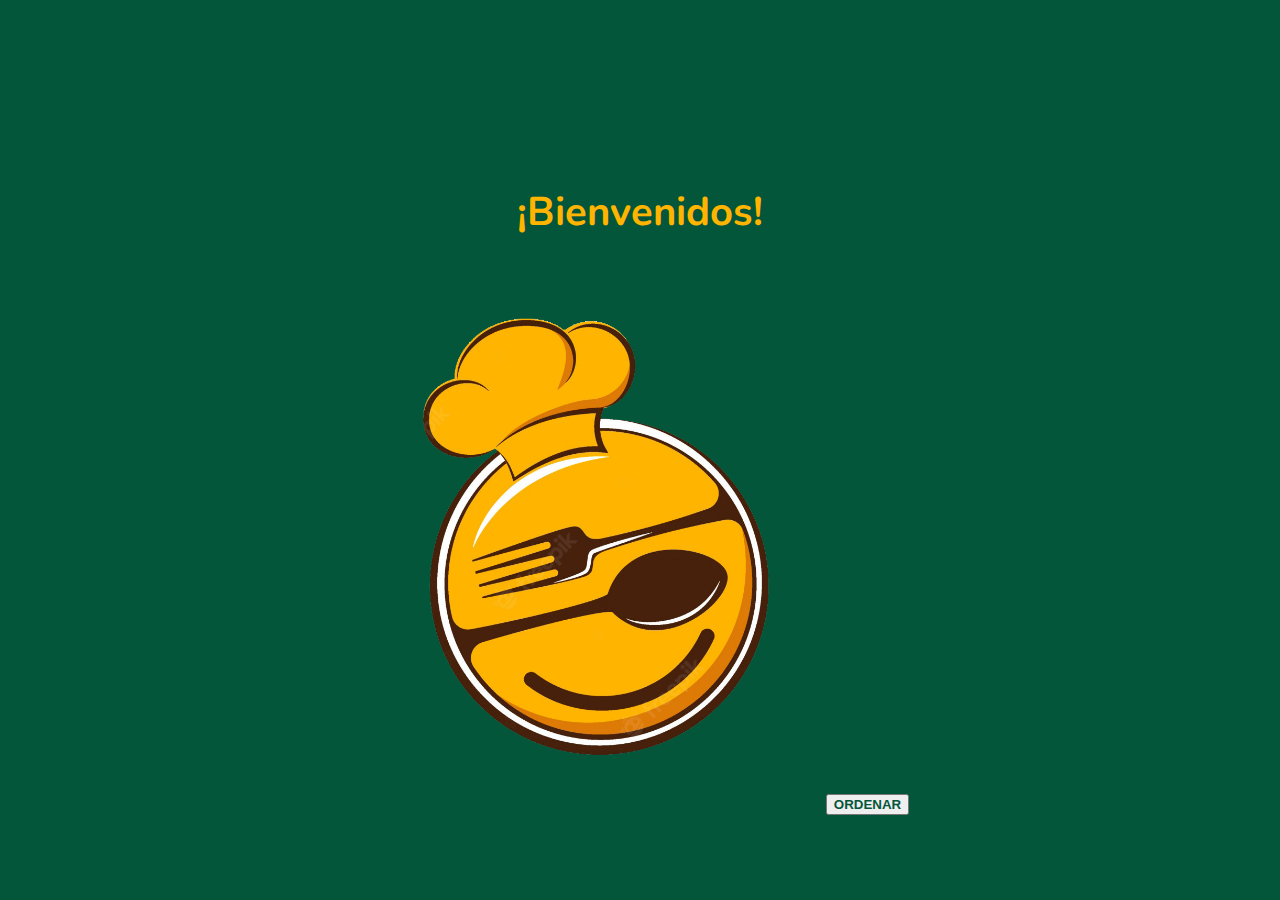
<file: index.html>
<!DOCTYPE html>
<html lang="es">
    <head>
        <meta charset="utf-8">
        <meta name="viewport" content="width=device-width, initial-scale=1">
        <title>The Food App</title>
        <link rel="preconnect" href="https://fonts.googleapis.com">
        <link rel="preconnect" href="https://fonts.gstatic.com" crossorigin>
        <link href="https://fonts.googleapis.com/css2?family=Dosis&family=Nunito:ital,wght@0,300;0,700;1,200&display=swap" rel="stylesheet">
        <script src="https://ajax.googleapis.com/ajax/libs/jquery/3.6.4/jquery.min.js"></script>
        <link href="https://cdn.jsdelivr.net/npm/bootstrap@5.3.1/dist/css/bootstrap.min.css" rel="stylesheet" integrity="sha384-4bw+/aepP/YC94hEpVNVgiZdgIC5+VKNBQNGCHeKRQN+PtmoHDEXuppvnDJzQIu9" crossorigin="anonymous">
        <link href="Estilo/Estilo.css" type="text/css" rel="stylesheet">
    </head>
    <body id="fondoInicio">
    <main id="inicio">
        <h1>¡Bienvenidos!</h1>
        <img id="imagenInicio" src="Imagenes/logoInicio.png">
        <a style="text-decoration:none" href="pageMain.html">
            <button id="botonInicio" type="button" class="d-grid gap-2 col-6 mx-auto btn btn-warning">ORDENAR</button>
        </a>
    </main>
        <script src="https://cdn.jsdelivr.net/npm/bootstrap@5.3.1/dist/js/bootstrap.bundle.min.js" integrity="sha384-HwwvtgBNo3bZJJLYd8oVXjrBZt8cqVSpeBNS5n7C8IVInixGAoxmnlMuBnhbgrkm" crossorigin="anonymous"></script>
    </body>
























</html>
</file>
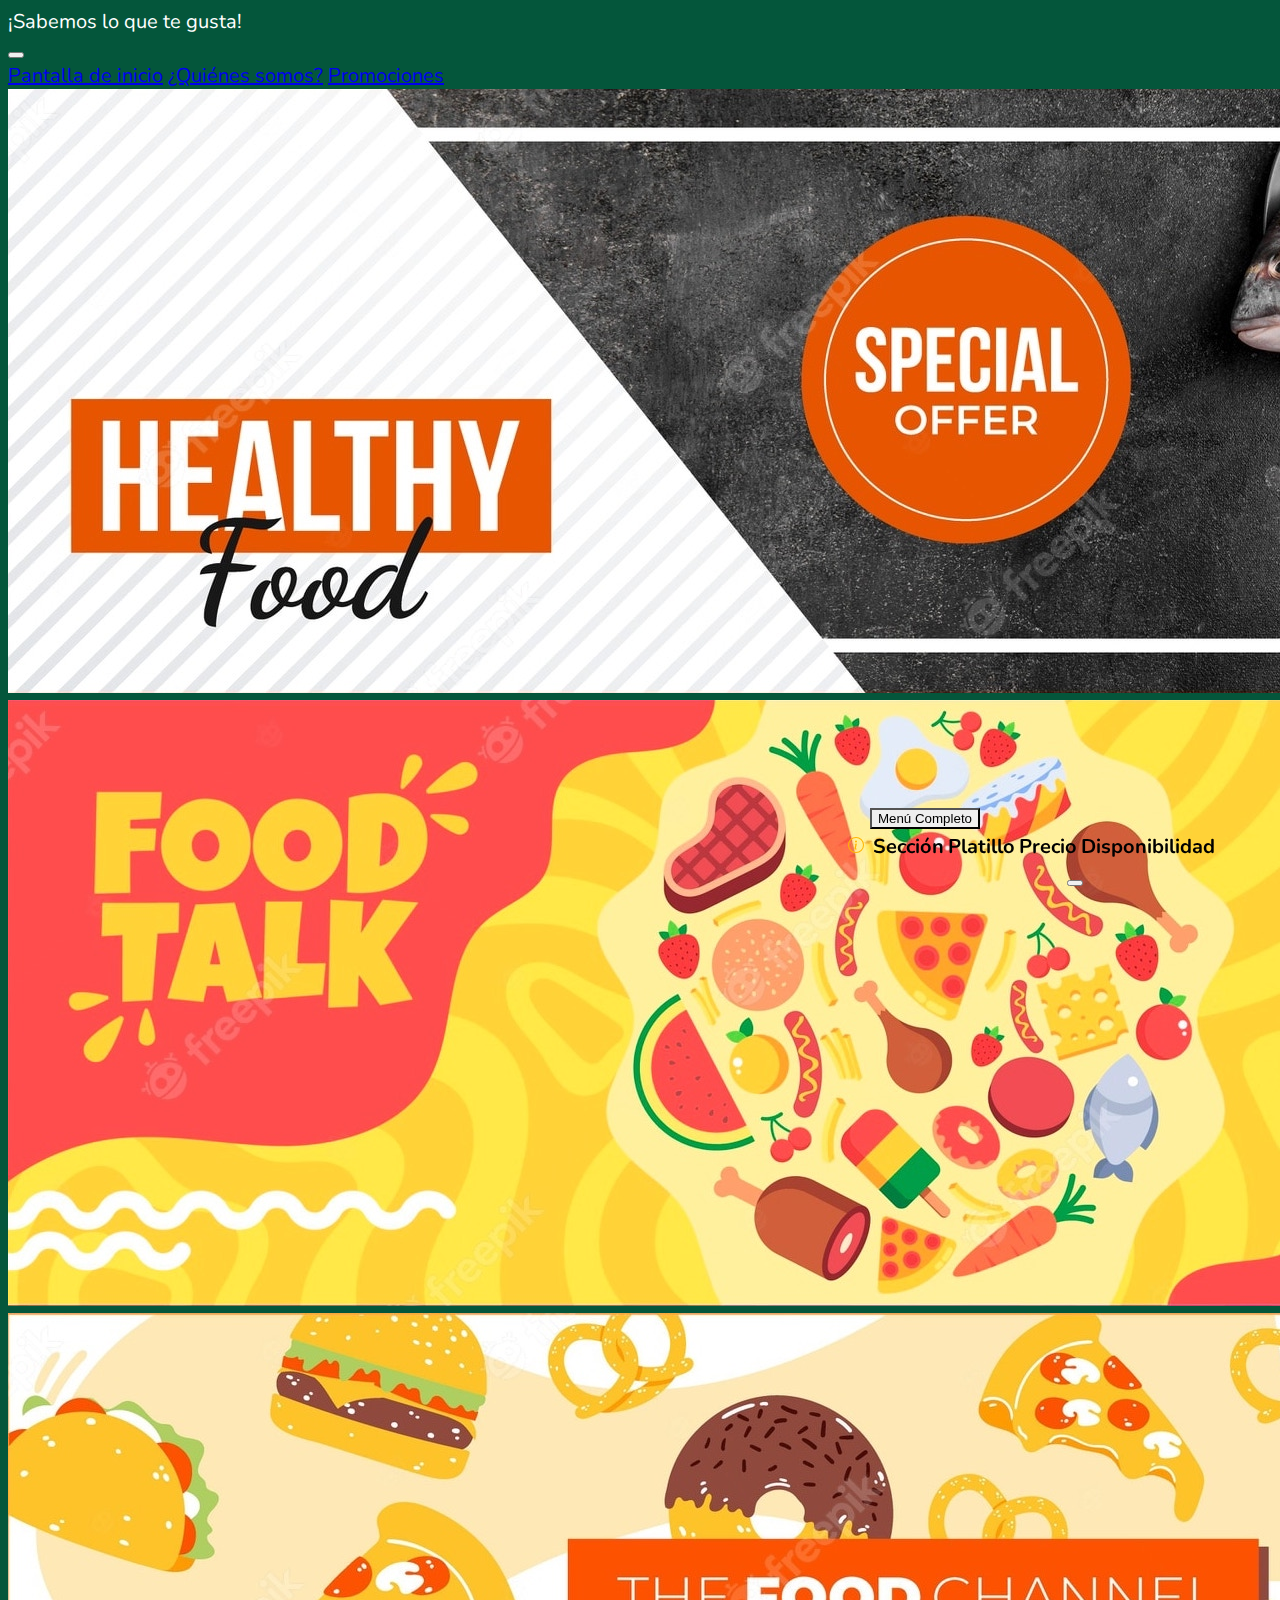
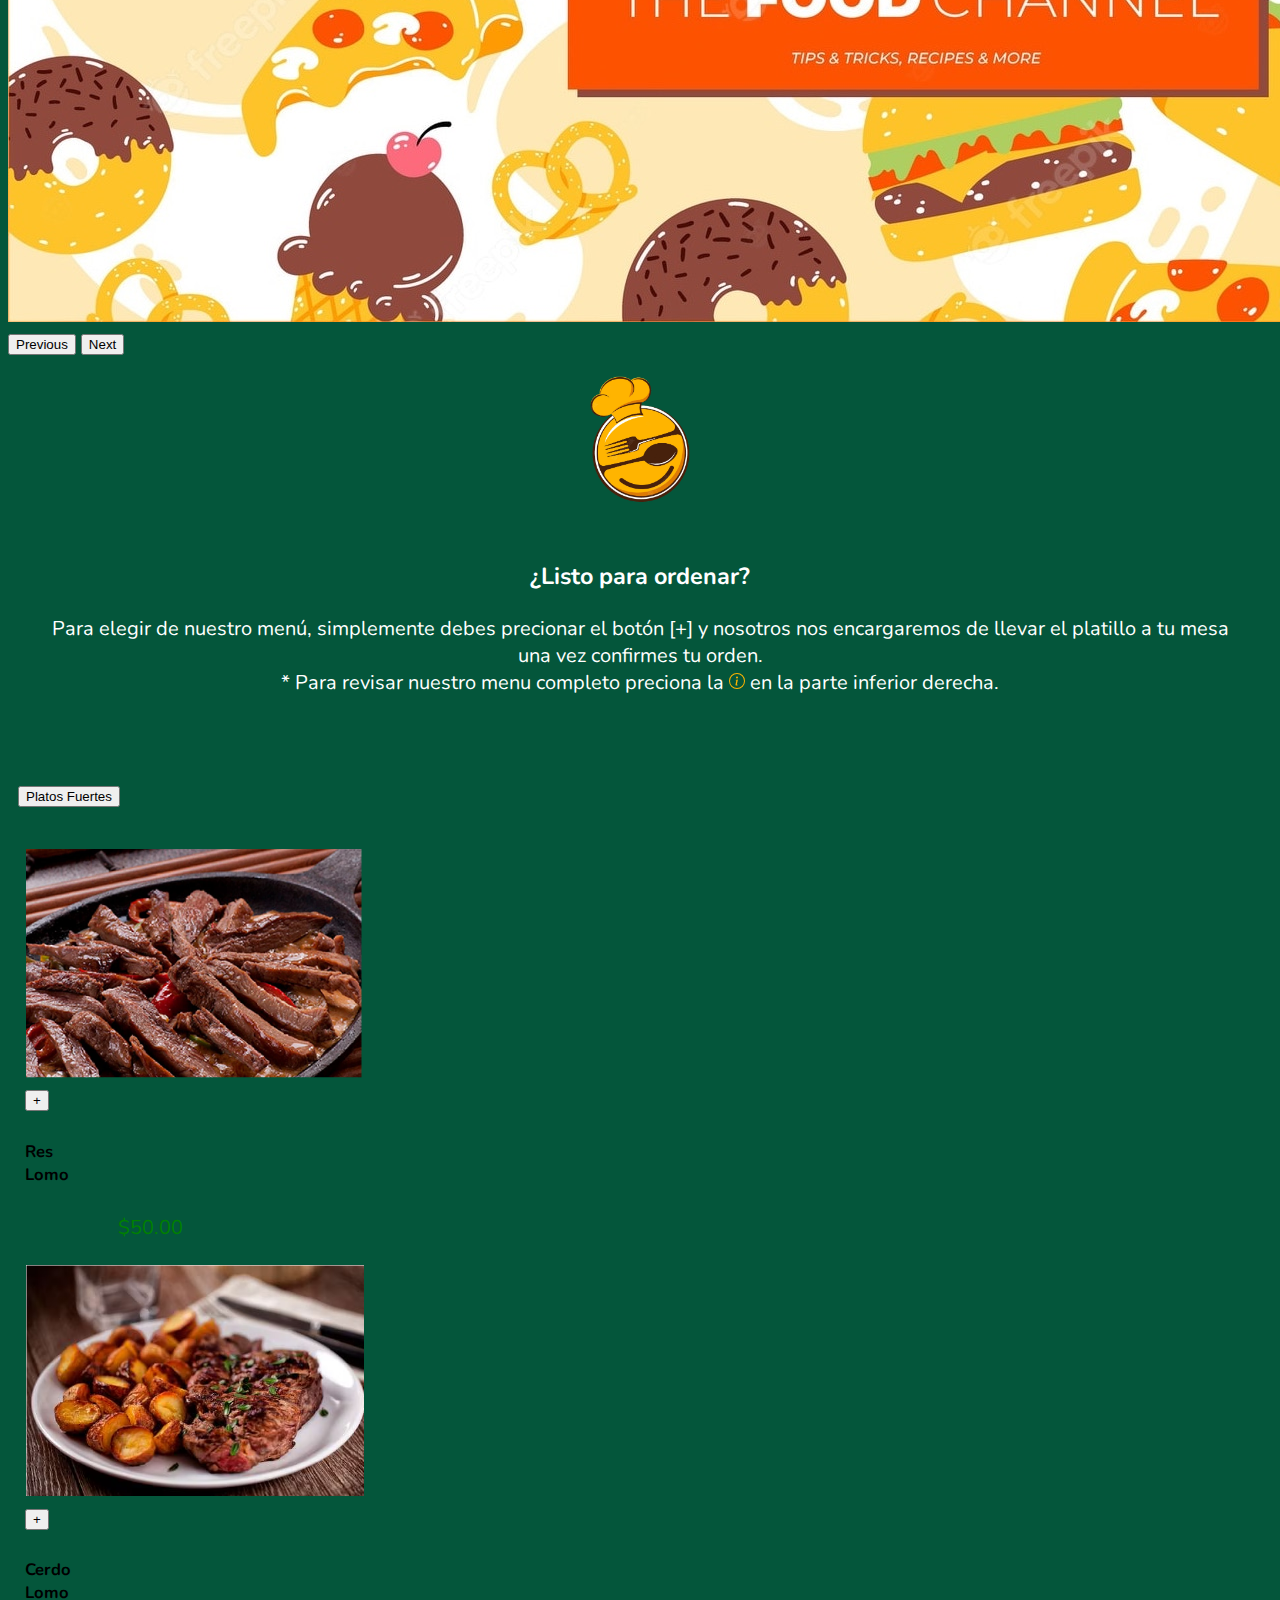
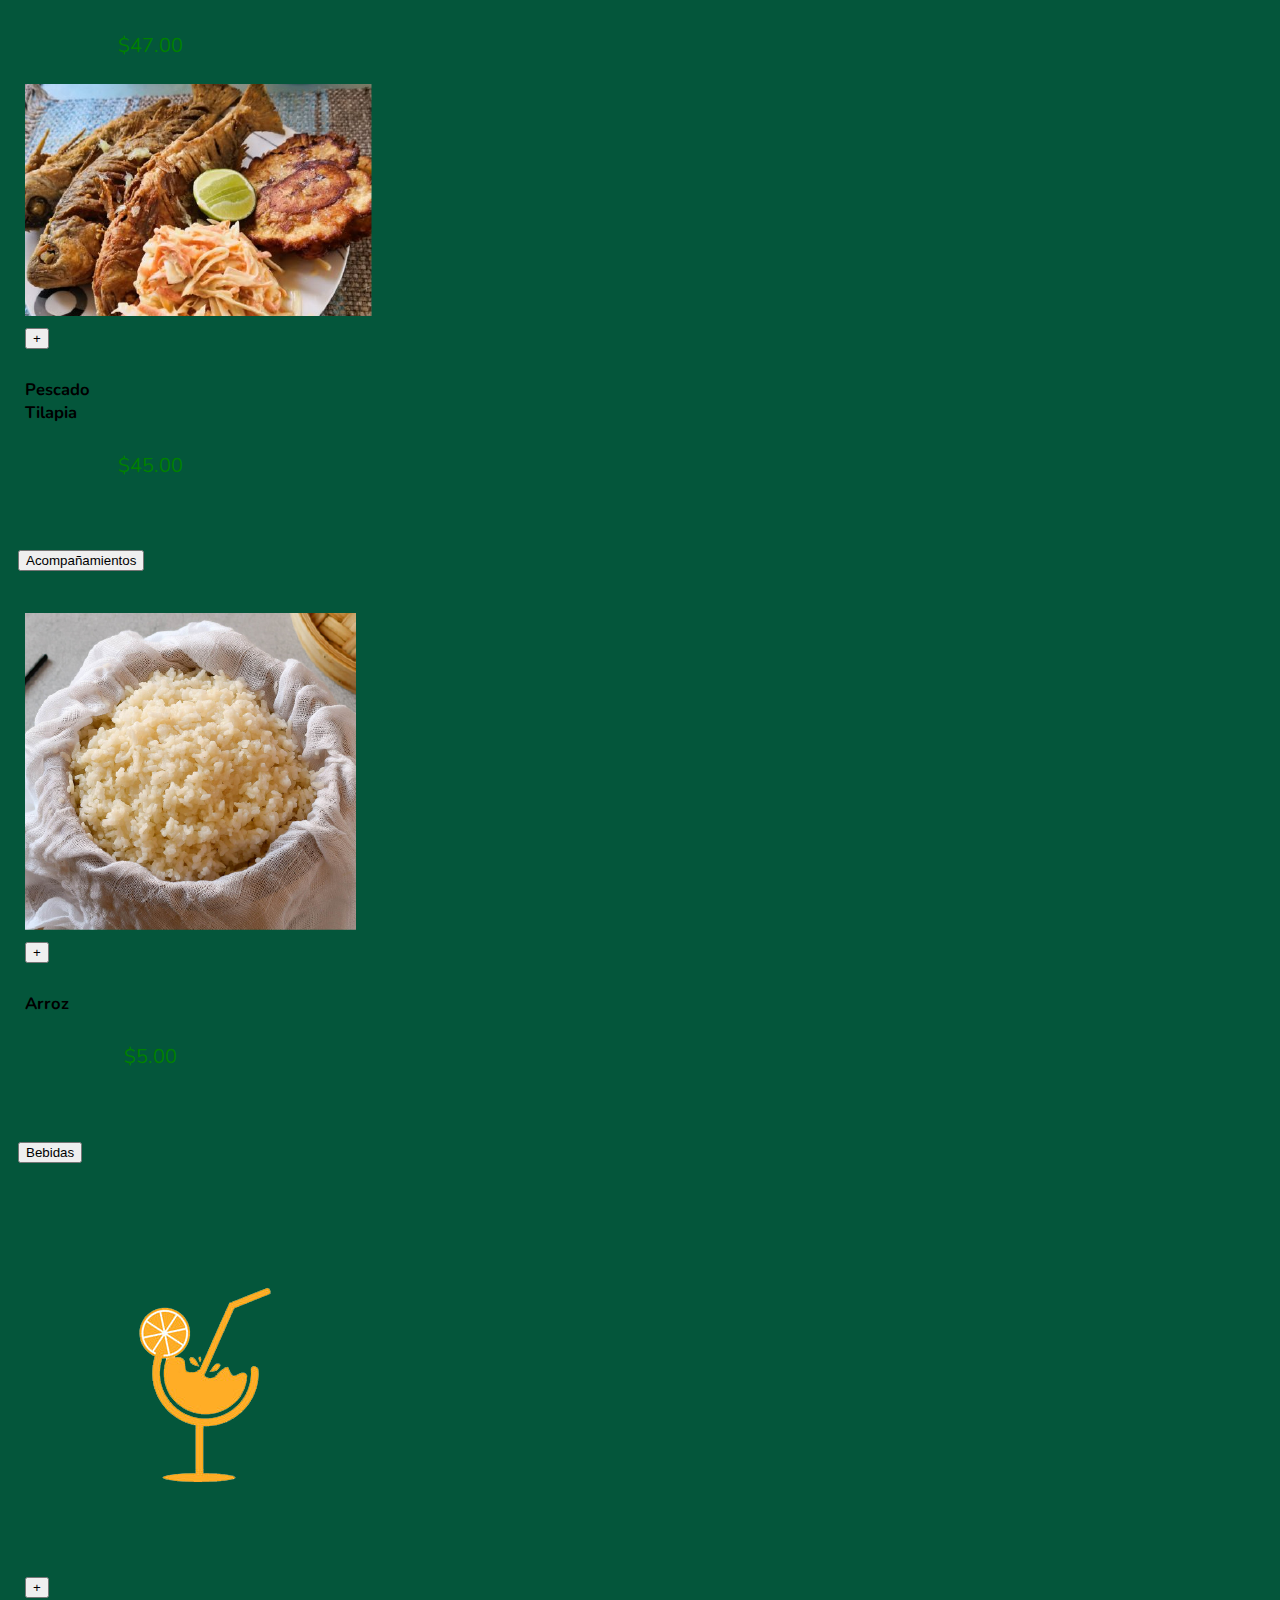
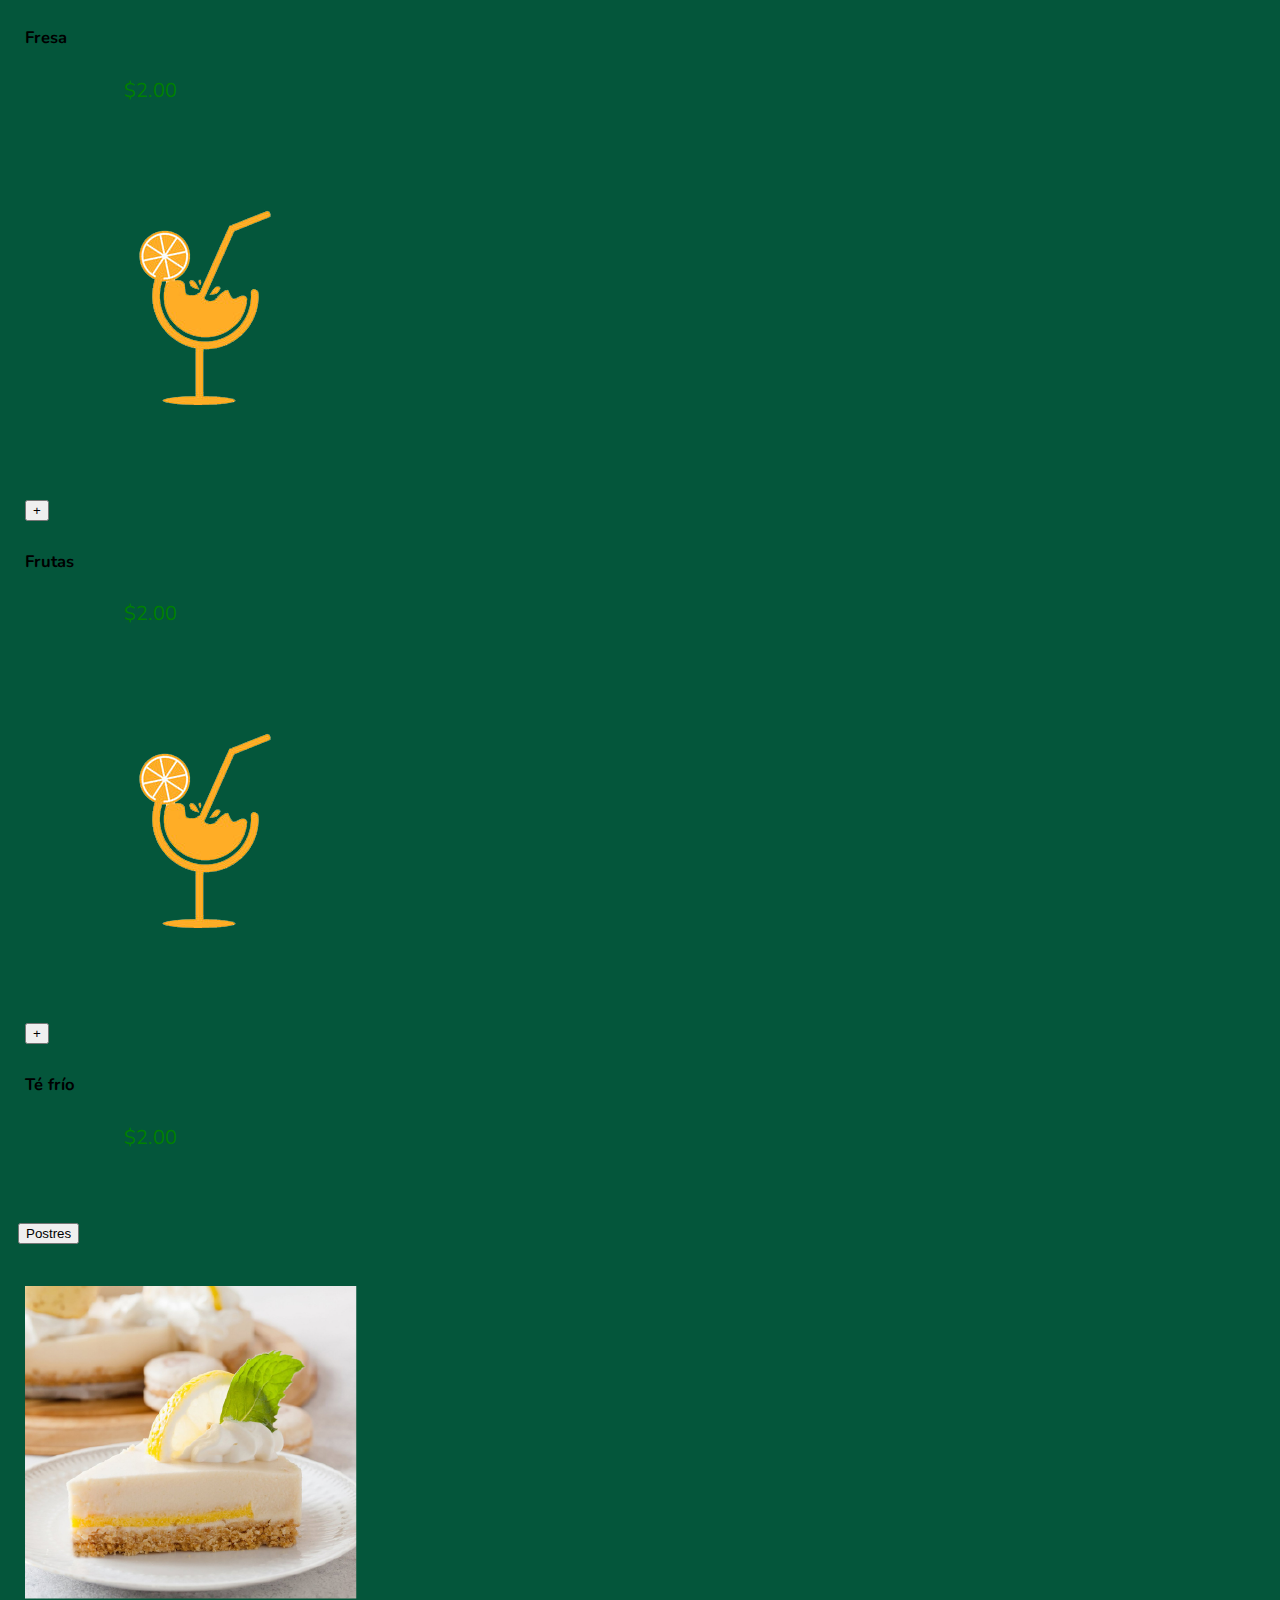
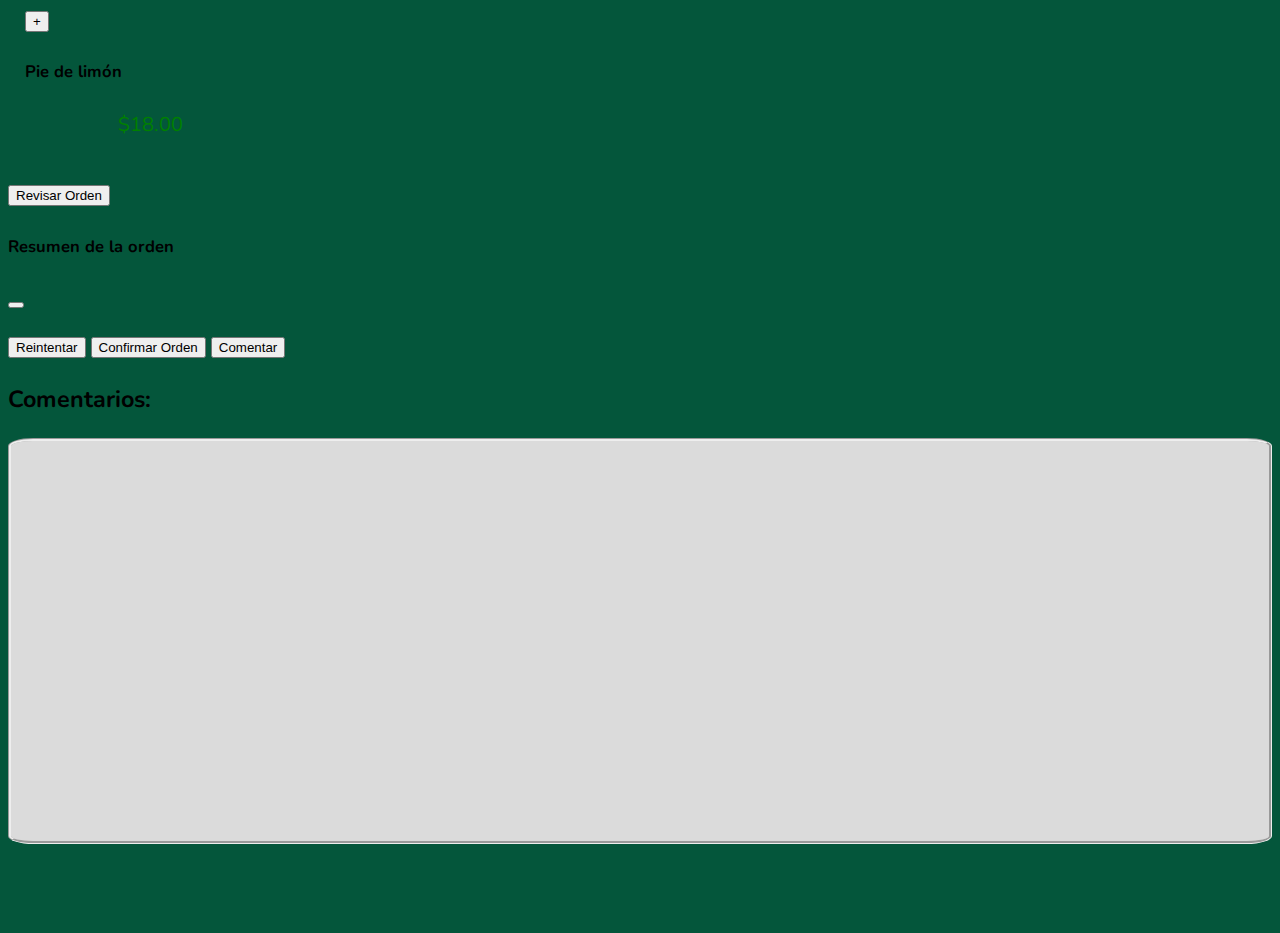
<file: pageMain.html>
<!DOCTYPE html>
<html lang="es">
    <head>
        <meta charset="utf-8">
        <meta name="viewport" content="width=device-width, initial-scale=1">
        <title>The Food App</title>
        <link rel="preconnect" href="https://fonts.googleapis.com">
        <link rel="preconnect" href="https://fonts.gstatic.com" crossorigin>
        <link href="https://fonts.googleapis.com/css2?family=Dosis&family=Nunito:ital,wght@0,300;0,700;1,200&display=swap" rel="stylesheet">
        <script src="https://ajax.googleapis.com/ajax/libs/jquery/3.6.4/jquery.min.js"></script>
        <link href="https://cdn.jsdelivr.net/npm/bootstrap@5.3.1/dist/css/bootstrap.min.css" rel="stylesheet" integrity="sha384-4bw+/aepP/YC94hEpVNVgiZdgIC5+VKNBQNGCHeKRQN+PtmoHDEXuppvnDJzQIu9" crossorigin="anonymous">
        <link href="Estilo/Estilo.css" type="text/css" rel="stylesheet">
    </head>
    <body>
        <nav class="navbar navbar-expand-lg bg-body-tertiary" data-bs-theme="dark">
            <div class="container-fluid">
              <div style="color: white;">¡Sabemos lo que te gusta!</div>
              <button class="navbar-toggler" type="button" data-bs-toggle="collapse" data-bs-target="#navbarNavAltMarkup" aria-controls="navbarNavAltMarkup" aria-expanded="false" aria-label="Toggle navigation">
                <span class="navbar-toggler-icon"></span>
              </button>
              <div class="collapse navbar-collapse" id="navbarNavAltMarkup">
                <div class="navbar-nav">
                  <a class="nav-link active" aria-current="page" href="index.html">Pantalla de inicio</a>
                  <a class="nav-link" href="#">¿Quiénes somos?</a>
                  <a class="nav-link" href="#">Promociones</a>
                </div>
              </div>
            </div>
        </nav>
        <header>
          <div id="carouselExample" class="carousel slide">
              <div class="carousel-inner">
                <div class="carousel-item active">
                  <img src="Imagenes/banner1.jpg" class="d-block w-100" alt="...">
                </div>
                <div class="carousel-item">
                  <img src="Imagenes/banner2.jpg" class="d-block w-100" alt="...">
                </div>
                <div class="carousel-item">
                  <img src="Imagenes/banner3.jpg" class="d-block w-100" alt="...">
                </div>
              </div>
              <button class="carousel-control-prev" type="button" data-bs-target="#carouselExample" data-bs-slide="prev">
                <span class="carousel-control-prev-icon" aria-hidden="true"></span>
                <span class="visually-hidden">Previous</span>
              </button>
              <button class="carousel-control-next" type="button" data-bs-target="#carouselExample" data-bs-slide="next">
                <span class="carousel-control-next-icon" aria-hidden="true"></span>
                <span class="visually-hidden">Next</span>
              </button>
          </div>
      </header>
       <main id="imagenPage1">
          <img  src="Imagenes/logoInicio.png" style="width: 100px;" >
          <br>
          <br>
          <h3>¿Listo para ordenar?</h3>
          <p>Para elegir de nuestro menú, simplemente debes precionar el botón [+] y nosotros nos encargaremos de llevar el platillo a tu mesa una vez confirmes tu orden. <br> * Para revisar nuestro menu completo preciona la <svg xmlns="http://www.w3.org/2000/svg" style="color: rgb(255, 180, 0);" width="16"fill="currentColor" class="bi bi-info-circle" viewBox="0 0 16 16">
            <path d="M8 15A7 7 0 1 1 8 1a7 7 0 0 1 0 14zm0 1A8 8 0 1 0 8 0a8 8 0 0 0 0 16z"/>
            <path d="m8.93 6.588-2.29.287-.082.38.45.083c.294.07.352.176.288.469l-.738 3.468c-.194.897.105 1.319.808 1.319.545 0 1.178-.252 1.465-.598l.088-.416c-.2.176-.492.246-.686.246-.275 0-.375-.193-.304-.533L8.93 6.588zM9 4.5a1 1 0 1 1-2 0 1 1 0 0 1 2 0z"/>
          </svg> en la parte inferior derecha. </p>
       </main>
        <!-- Main Body  -->
        <main>
          <div class="accordion accordion-flush" id="accordionFlushExample">
            <div class="accordion-item">
              <h2 class="accordion-header">
                <button class="accordion-button collapsed  text-bg-warning" type="button" data-bs-toggle="collapse" data-bs-target="#flush-collapseOne" aria-expanded="false" aria-controls="flush-collapseOne">
                  Platos Fuertes
                </button>
              </h2>
              <div id="flush-collapseOne" class="accordion-collapse collapse" data-bs-parent="#accordionFlushExample">
                <!--CARD DECK: PLATOS FUERTES-->
                <div class="row row-cols-auto row-cols-md-3 g-3 cardDeck" >
                  <div class="desayuno col">
                    <div class="card cardSize">
                      <img src="Imagenes/res copy.png" class="card-img-top" alt="...">
                      <div class="card-body">
                          <button id="myPlatoFuerte1" onclick="myFunction1()" type="button" class="btn btn-outline-warning">+</button>
                          <h5>Res<br>Lomo</h5>
                        <p class="card-text">$50.00</p>
                      </div>
                    </div>
                  </div>
                  <div class="almuerzo col">
                    <div class="card cardSize">
                      <img src="Imagenes/res copy.png" class="card-img-top" alt="...">
                      <div class="card-body">
                          <button id="myPlatoFuerte2" onclick="myFunction2()" type="button" class="btn btn-outline-warning">+</button>
                          <h5>Res<br>Tri-Tip Steak</h5>
                        <p class="card-text">$65.00</p>
                      </div>
                    </div>
                  </div>
                  <div class="cena col">
                    <div class="card cardSize">
                      <img src="Imagenes/res copy.png" class="card-img-top" alt="...">
                      <div class="card-body">
                        <button id="myPlatoFuerte3" onclick="myFunction3()" type="button" class="btn btn-outline-warning">+</button>
                          <h5>Res<br>Rib Eye Steak</h5>
                        <p class="card-text">$65.00</p>
                      </div>
                    </div>
                  </div>
                  <div class="desayuno col">
                    <div class="card cardSize">
                      <img src="Imagenes/cerdo copy.png" class="card-img-top" alt="...">
                      <div class="card-body">
                        <button id="myPlatoFuerte4" onclick="myFunction4()" type="button" class="btn btn-outline-warning">+</button>
                          <h5>Cerdo<br>Lomo</h5>
                        <p class="card-text">$47.00</p>
                      </div>
                    </div>
                  </div>
                  <div class="almuerzo col">
                    <div class="card cardSize">
                      <img src="Imagenes/cerdo copy.png" class="card-img-top" alt="...">
                      <div class="card-body">
                        <button id="myPlatoFuerte5" onclick="myFunction5()" type="button" class="btn btn-outline-warning">+</button>
                          <h5>Cerdo<br>Costillas</h5>
                        <p class="card-text">$50.00</p>
                      </div>
                    </div>
                  </div>
                  <div class="cena col">
                    <div class="card cardSize">
                      <img src="Imagenes/cerdo copy.png" class="card-img-top" alt="...">
                      <div class="card-body">
                        <button id="myPlatoFuerte6" onclick="myFunction6()" type="button" class="btn btn-outline-warning">+</button>
                          <h5>Cerdo<br>Bisteck</h5>
                        <p class="card-text">$45.00</p>
                      </div>
                    </div>
                  </div>
                  <div class="desayuno col">
                    <div class="card cardSize">
                      <img src="Imagenes/pescado copy.png" class="card-img-top" alt="...">
                      <div class="card-body">
                        <button id="myPlatoFuerte7" onclick="myFunction7()" type="button" class="btn btn-outline-warning">+</button>
                          <h5>Pescado<br>Tilapia</h5>
                        <p class="card-text">$45.00</p>
                      </div>
                    </div>
                  </div>
                  <div class="almuerzo col">
                    <div class="card cardSize">
                      <img src="Imagenes/pescado copy.png" class="card-img-top" alt="...">
                      <div class="card-body">
                        <button id="myPlatoFuerte8" onclick="myFunction8()" type="button" class="btn btn-outline-warning">+</button>
                          <h5>Pescado<br>Atún</h5>
                        <p class="card-text">$50.00</p>
                      </div>
                    </div>
                  </div>
                  <div class="cena col">
                    <div class="card cardSize">
                      <img src="Imagenes/pescado copy.png" class="card-img-top" alt="...">
                      <div class="card-body">
                        <button id="myPlatoFuerte9" onclick="myFunction9()" type="button" class="btn btn-outline-warning">+</button>
                          <h5>Pescado<br>Salmón</h5>
                        <p class="card-text">$50.00</p>
                      </div>
                    </div>
                  </div>
                </div>
              </div>
            </div>
            <div class="accordion-item">
              <h2 class="accordion-header">
                <button class="accordion-button collapsed text-bg-warning" type="button" data-bs-toggle="collapse" data-bs-target="#flush-collapseTwo" aria-expanded="false" aria-controls="flush-collapseTwo">
                  Acompañamientos
                </button>
              </h2>
              <div id="flush-collapseTwo" class="accordion-collapse collapse" data-bs-parent="#accordionFlushExample">
                <!--CARD DECK: Acompañamientos-->
                <div class="row row-cols-auto row-cols-md-3 g-3 cardDeck" >
                  <div class="desayuno col">
                    <div class="card cardSize">
                      <img src="Imagenes/arroz copy.png" class="card-img-top" alt="...">
                      <div class="card-body">
                        <button id="Acompañamiento1" onclick="acompañamiento1()" type="button" class="btn btn-outline-warning">+</button>
                          <h5>Arroz</h5>
                        <p class="card-text">$5.00</p>
                      </div>
                    </div>
                  </div>
                  <div class=" almuerzo col">
                    <div class="card cardSize">
                      <img src="Imagenes/pure de papa copy.png" class="card-img-top" alt="...">
                      <div class="card-body">
                          <button id="Acompañamiento2" onclick="acompañamiento2()" type="button" class="btn btn-outline-warning">+</button>
                          <h5>Pura de papa</h5>
                        <p class="card-text">$5.00</p>
                      </div>
                    </div>
                  </div>
                  <div class="cena col">
                    <div class="card cardSize">
                      <img src="Imagenes/ensalada copy.png" class="card-img-top" alt="...">
                      <div class="card-body">
                        <button id="Acompañamiento3" onclick="acompañamiento3()" type="button" class="btn btn-outline-warning">+</button>
                          <h5>Ensalada</h5>
                        <p class="card-text">$5.00</p>
                      </div>
                    </div>
                  </div>
                </div>
              </div>
                <!--CARD DECK: Bebidas-->
            <div class="accordion-item">
              <h2 class="accordion-header">
                <button class="accordion-button collapsed text-bg-info" type="button" data-bs-toggle="collapse" data-bs-target="#flush-collapseThree" aria-expanded="false" aria-controls="flush-collapseThree">
                  Bebidas
                </button>
              </h2>
              <div id="flush-collapseThree" class="accordion-collapse collapse" data-bs-parent="#accordionFlushExample">
                <div class="row row-cols-auto row-cols-md-3 g-3 cardDeck" >
                  <div class="desayuno col">
                    <div class="card cardSize">
                      <img src="Imagenes/bebida.png" class="card-img-top" alt="...">
                      <div class="card-body">
                        <button id="BebidaB1" onclick="bebidaB1()" type="button" class="btn btn-outline-info">+</button>
                          <h5>Fresa</h5>
                        <p class="card-text">$2.00</p>
                      </div>
                    </div>
                  </div>
                  <div class="almuerzo col">
                    <div class="card cardSize">
                      <img src="Imagenes/bebida.png" class="card-img-top" alt="...">
                      <div class="card-body">
                        <button id="BebidaB2" onclick="bebidaB2()" type="button" class="btn btn-outline-info">+</button>
                          <h5>Piña</h5>
                        <p class="card-text">$2.00</p>
                      </div>
                    </div>
                  </div>
                  <div class="cena col">
                    <div class="card cardSize">
                      <img src="Imagenes/bebida.png" class="card-img-top" alt="...">
                      <div class="card-body">
                        <button id="BebidaB3" onclick="bebidaB3()" type="button" class="btn btn-outline-info">+</button>
                          <h5>Limonada</h5>
                        <p class="card-text">$2.00</p>
                      </div>
                    </div>
                  </div>
                  <div class="desayuno col">
                    <div class="card cardSize">
                      <img src="Imagenes/bebida.png" class="card-img-top" alt="...">
                      <div class="card-body">
                        <button id="BebidaB4" onclick="bebidaB4()" type="button" class="btn btn-outline-info">+</button>
                          <h5>Frutas</h5>
                        <p class="card-text">$2.00</p>
                      </div>
                    </div>
                  </div>
                  <div class="almuerzo col">
                    <div class="card cardSize">
                      <img src="Imagenes/bebida.png" class="card-img-top" alt="...">
                      <div class="card-body">
                        <button id="BebidaB5" onclick="bebidaB5()" type="button" class="btn btn-outline-info">+</button>
                          <h5>Guanabana</h5>
                        <p class="card-text">$2.00</p>
                      </div>
                    </div>
                  </div>
                  <div class="cena col">
                    <div class="card cardSize">
                      <img src="Imagenes/bebida.png" class="card-img-top" alt="...">
                      <div class="card-body">
                        <button id="BebidaB6" onclick="bebidaB6()" type="button" class="btn btn-outline-info">+</button>
                          <h5>Orchata</h5>
                        <p class="card-text">$2.00</p>
                      </div>
                    </div>
                  </div>
                  <div class="desayuno col">
                    <div class="card cardSize">
                      <img src="Imagenes/bebida.png" class="card-img-top" alt="...">
                      <div class="card-body">
                        <button id="BebidaB7" onclick="bebidaB7()" type="button" class="btn btn-outline-info">+</button>
                          <h5>Té frío</h5>
                        <p class="card-text">$2.00</p>
                      </div>
                    </div>
                  </div>
                  <div class="almuerzo col">
                    <div class="card cardSize">
                      <img src="Imagenes/bebida.png" class="card-img-top" alt="...">
                      <div class="card-body">
                        <button id="BebidaB8" onclick="bebidaB8()" type="button" class="btn btn-outline-info">+</button>
                          <h5>Té Blanco</h5>
                        <p class="card-text">$2.00</p>
                      </div>
                    </div>
                  </div>
                  <div class="cena col">
                    <div class="card cardSize">
                      <img src="Imagenes/bebida.png" class="card-img-top" alt="...">
                      <div class="card-body">
                        <button id="BebidaB9" onclick="bebidaB9()" type="button" class="btn btn-outline-info">+</button>
                          <h5>Té de manzana</h5>
                        <p class="card-text">$2.00</p>
                      </div>
                    </div>
                  </div>
              </div>
            </div>
            <!--CARD DECK: Postres-->
            <div class="accordion-item">
              <h2 class="accordion-header">
                <button class="accordion-button collapsed text-bg-danger" type="button" data-bs-toggle="collapse" data-bs-target="#flush-collapseFour" aria-expanded="false" aria-controls="flush-collapseFour">
                  Postres
                </button>
              </h2>
              <div id="flush-collapseFour" class="accordion-collapse collapse" data-bs-parent="#accordionFlushExample">
                <div class="row row-cols-auto row-cols-md-3 g-3 cardDeck" >
                  <div class=" desayuno col">
                    <div class="card cardSize">
                      <img src="Imagenes/postre_1 copy.png" class="card-img-top" alt="...">
                      <div class="card-body">
                        <button id="PostreP1" onclick="postre1()" type="button" class="btn btn-outline-danger">+</button>
                          <h5>Pie de limón</h5>
                        <p class="card-text">$18.00</p>
                      </div>
                    </div>
                  </div>
                  <div class="almuerzo col">
                    <div class="card cardSize">
                      <img src="Imagenes/postre_2 copy.png" class="card-img-top" alt="...">
                      <div class="card-body">
                        <button id="PostreP2" onclick="postre2()" type="button" class="btn btn-outline-danger">+</button>
                          <h5>Flan</h5>
                        <p class="card-text">$17.00</p>
                      </div>
                    </div>
                  </div>
                  <div class="cena col">
                    <div class="card cardSize">
                      <img src="Imagenes/postre_3 copy.png" class="card-img-top" alt="...">
                      <div class="card-body">
                        <button id="PostreP3" onclick="postre3()" type="button" class="btn btn-outline-danger">+</button>
                          <h5>Parfait</h5>
                        <p class="card-text">$15.00</p>
                      </div>
                    </div>
                  </div>
                </div>
            </div>            
          </div>
        </main>
        <!--BOTON JSON-->
        <footer id="JSON">
            <button id="botonJSON" type="button" data-bs-toggle="offcanvas" data-bs-target="#offcanvasBottom" aria-controls="offcanvasBottom">
              <svg xmlns="http://www.w3.org/2000/svg" style="color: rgb(255, 180, 0);" width="16"fill="currentColor" class="bi bi-info-circle" viewBox="0 0 16 16">
                <path d="M8 15A7 7 0 1 1 8 1a7 7 0 0 1 0 14zm0 1A8 8 0 1 0 8 0a8 8 0 0 0 0 16z"/>
                <path d="m8.93 6.588-2.29.287-.082.38.45.083c.294.07.352.176.288.469l-.738 3.468c-.194.897.105 1.319.808 1.319.545 0 1.178-.252 1.465-.598l.088-.416c-.2.176-.492.246-.686.246-.275 0-.375-.193-.304-.533L8.93 6.588zM9 4.5a1 1 0 1 1-2 0 1 1 0 0 1 2 0z"/>
              </svg>
            </button>

            <div class="offcanvas offcanvas-bottom h-auto" tabindex="-1" id="offcanvasBottom" aria-labelledby="offcanvasBottomLabel">
              <div class="offcanvas-header">
              <button id="botonMenu" class="btn btn-outline-dark">Menú Completo</button>
              </div>
              <div class="offcanvas-body small">
                <div class="container">
                  <div class="section">
                      <table class="table table-striped">
                          <thead class="thead-dark">
                              <tr>
                                  <th scope="col">Sección</th>
                                  <th scope="col">Platillo</th>
                                  <th scope="col">Precio</th>
                                  <th scope="col">Disponibilidad</th>
                              </tr>
                          </thead>
                          <tbody id="res"></tbody>
                      </table>
                  </div>
                <button type="button" class="btn-close" data-bs-dismiss="offcanvas" aria-label="Close"></button>
              </div>
              </div>
            </div>
        </footer>

        <section>
          <button class="d-grid gap-2 col-6 mx-auto btn btn-warning" type="button" data-bs-toggle="offcanvas" data-bs-target="#offcanvasScrolling" aria-controls="offcanvasScrolling">Revisar Orden</button>
          <div class="offcanvas offcanvas-start" data-bs-scroll="true" data-bs-backdrop="false" tabindex="-1" id="offcanvasScrolling" aria-labelledby="offcanvasScrollingLabel">
            <div class="offcanvas-header">
              <h5 class="offcanvas-title" id="offcanvasScrollingLabel">Resumen de la orden</h5>
              <button type="button" class="btn-close" data-bs-dismiss="offcanvas" aria-label="Close"></button>
            </div>
            <div class="offcanvas-body">
                <span id="displayCounter1"></span>
                <p id="platoFuerte1"></p>
                <span id="displayCounter2"></span>
                <p id="platoFuerte2"></p>
                <span id="displayCounter3"></span>
                <p id="platoFuerte3"></p>
                <span id="displayCounter4"></span>
                <p id="platoFuerte4"></p>
                <span id="displayCounter5"></span>
                <p id="platoFuerte5"></p>
                <span id="displayCounter6"></span>
                <p id="platoFuerte6"></p>
                <span id="displayCounter7"></span>
                <p id="platoFuerte7"></p>
                <span id="displayCounter8"></span>
                <p id="platoFuerte8"></p>
                <span id="displayCounter9"></span>
                <p id="platoFuerte9"></p>

                <span id="displayAcompañamiento1"></span>
                <p id="acompañamiento1" ></p>
                <span id="displayAcompañamiento2"></span>
                <p id="acompañamiento2" ></p>
                <span id="displayAcompañamiento3"></span>
                <p id="acompañamiento3" ></p>

                <span id="displayBebidaB1"></span>
                <p id="bebida1"></p>
                <span id="displayBebidaB2"></span>
                <p id="bebida2"></p>
                <span id="displayBebidaB3"></span>
                <p id="bebida3"></p>
                <span id="displayBebidaB4"></span>
                <p id="bebida4"></p>
                <span id="displayBebidaB5"></span>
                <p id="bebida5"></p>
                <span id="displayBebidaB6"></span>
                <p id="bebida6"></p>
                <span id="displayBebidaB7"></span>
                <p id="bebida7"></p>
                <span id="displayBebidaB8"></span>
                <p id="bebida8"></p>
                <span id="displayBebidaB9"></span>
                <p id="bebida9"></p>

                <span id="displayPostreP1"></span>
                <p id="postre1" ></p>
                <span id="displayPostreP2"></span>
                <p id="postre2" ></p>
                <span id="displayPostreP3"></span>
                <p id="postre3" ></p>  
                <p id="total"></p>            
              <section>
                <button id="delete" onclick="eliminarPago()" type="button" class="btn btn-outline-danger">Reintentar</button>
                <button id="botonFactura" onclick="array()" type="button" class="btn btn-outline-warning">Confirmar Orden</button>
                <button id="comentar" onclick="sugerencias()"  type="button" class="btn btn-outline-success">Comentar</button>
                <p id="total"></p>
              </section>
              <!-- Payment SidePage Footer -->
              <footer>
                <h3>Comentarios:</h3>
                <div id="caja">
                  <p id="sugerencia"></p>
                </div>
              </footer>
            </div>
          </div>
        </section>
        







<br>
<br>
<br>

        <script src="JavaScript/script.js" type="text/javascript"></script>
        <script src="https://cdn.jsdelivr.net/npm/bootstrap@5.3.1/dist/js/bootstrap.bundle.min.js" integrity="sha384-HwwvtgBNo3bZJJLYd8oVXjrBZt8cqVSpeBNS5n7C8IVInixGAoxmnlMuBnhbgrkm" crossorigin="anonymous"></script>
    </body>
























</html>
</file>
<file: Estilo/Estilo.css>
/* Página de inicio */
body {
    background-color: rgb(4, 86, 59);
    font-family: 'Nunito', sans-serif;
}
#inicio {
    padding: 150px 0px 0px 0px;
    text-align: center;
    color: rgb(255, 180, 0);
}
#imagenInicio{
    width: 350px;
    padding: 50px;
}
#botonInicio {
    color:rgb(4, 86, 59);
    font-weight: bold;
}

/* Main Body Accordion Content*/
.accordion {
    padding:10px;
}
.cardDeck {
    padding: 10px 5px;
}
.cardSize {
    max-width: 172px;
    padding: 2px;
}
.card-text {
    text-align: center;
    color: green;
}
#imagenPage1{
    text-align: center;
    color: white;
    padding: 20px;
    margin: 0px 10px;
}

/*Botón JSON*/

#JSON {
    display: flex;
    justify-content: flex-end;
    position: fixed;
    left: 0;
    bottom: 0;
    width: 100%;
    padding-right: 10px;
    padding-bottom: 10px;
    text-align: center;
}
#botonJSON{
    border-radius: 50%;
    background-color: transparent;
    border-style: hidden;
}
#botonMenu{
    border-style: outset;
    margin-right: 300px ;
}

/*  Comentarios */
#caja {
    background-color: rgb(219, 219, 219);
    min-height: 400px;
    padding: 0px 20px;
    border-style: groove;
    border-radius: 2%;
}

@media (min-width: 600px) {
    .cardSize {
        max-width: 250px;
    }
    body {
        font-size: 20px;
    }
    #botonMenu{
        margin-left: 0px;
    }

}
</file>
